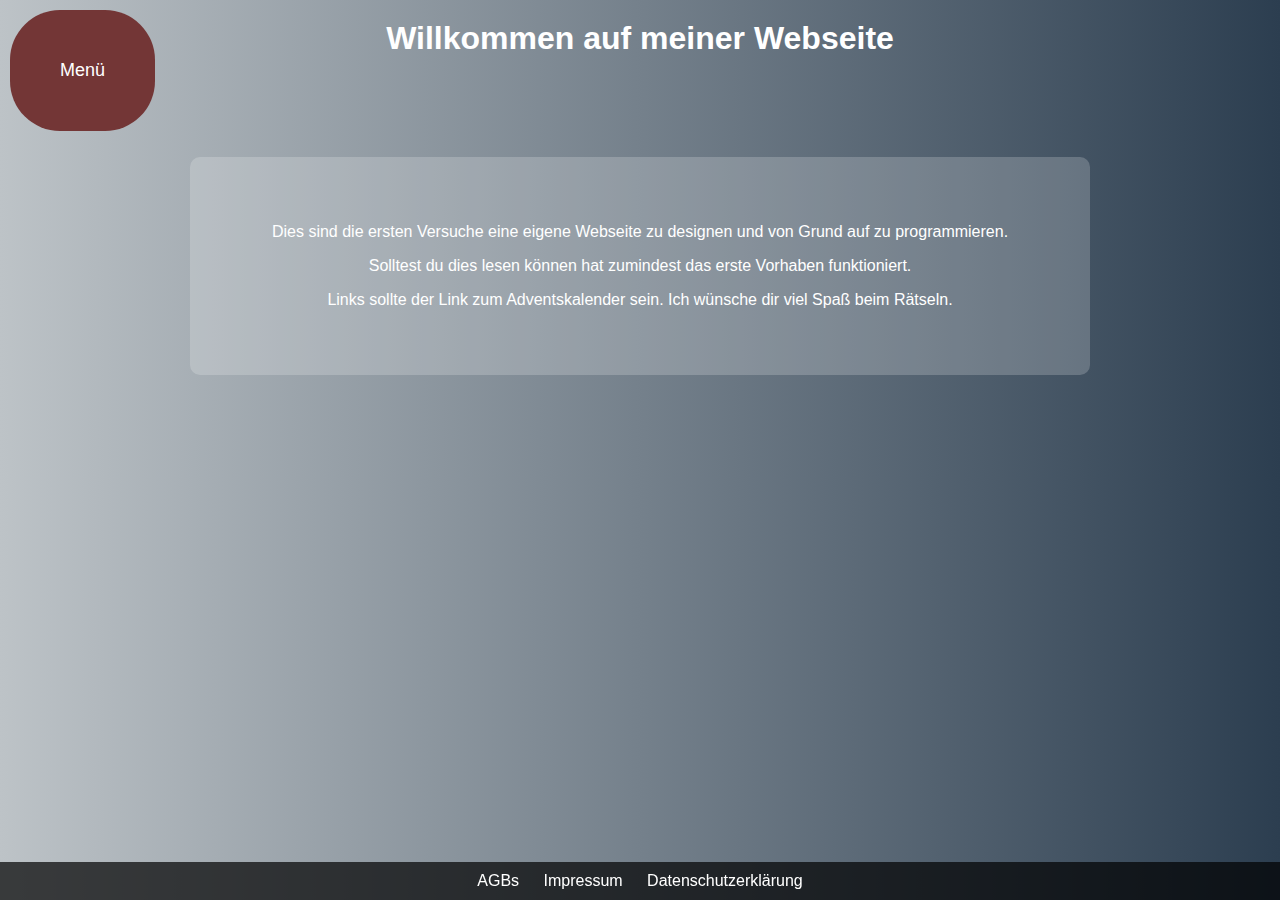
<file: index.html>
<!DOCTYPE html>
<html lang="en">
<head>
    <meta charset="UTF-8">
    <meta name="viewport" content="width=device-width, initial-scale=1.0">
    <title>Welcome to My Website</title>
    <link rel="stylesheet" href="style.css">
</head>
<body>
    <header>
        <h1>Willkommen auf meiner Webseite</h1>
    </header>
    <nav>
        <div class="dropdown">
            <button class="dropbtn">Menü</button>
            <div class="dropdown-content">
                <a href="#">Home</a>
                <a href="Adventskalender/adventskalender.html" class="advent-link">Adventskalender</a>
            </div>
        </div>
    </nav>
    <div class="info-box">
        <p>Dies sind die ersten Versuche eine eigene Webseite zu designen und von Grund auf zu programmieren.</p>
        <p>Solltest du dies lesen können hat zumindest das erste Vorhaben funktioniert.</p>
        <p>Links sollte der Link zum Adventskalender sein. Ich wünsche dir viel Spaß beim Rätseln.</p>
    </div>
    <footer>
        <a href="Recht/agbs.html" >AGBs</a>
        <a href="Recht/impressum.html" >Impressum</a>
        <a href="Recht/Datenschutzerklärung.html" >Datenschutzerklärung</a>
    </footer>
</body>
</html>
</file>
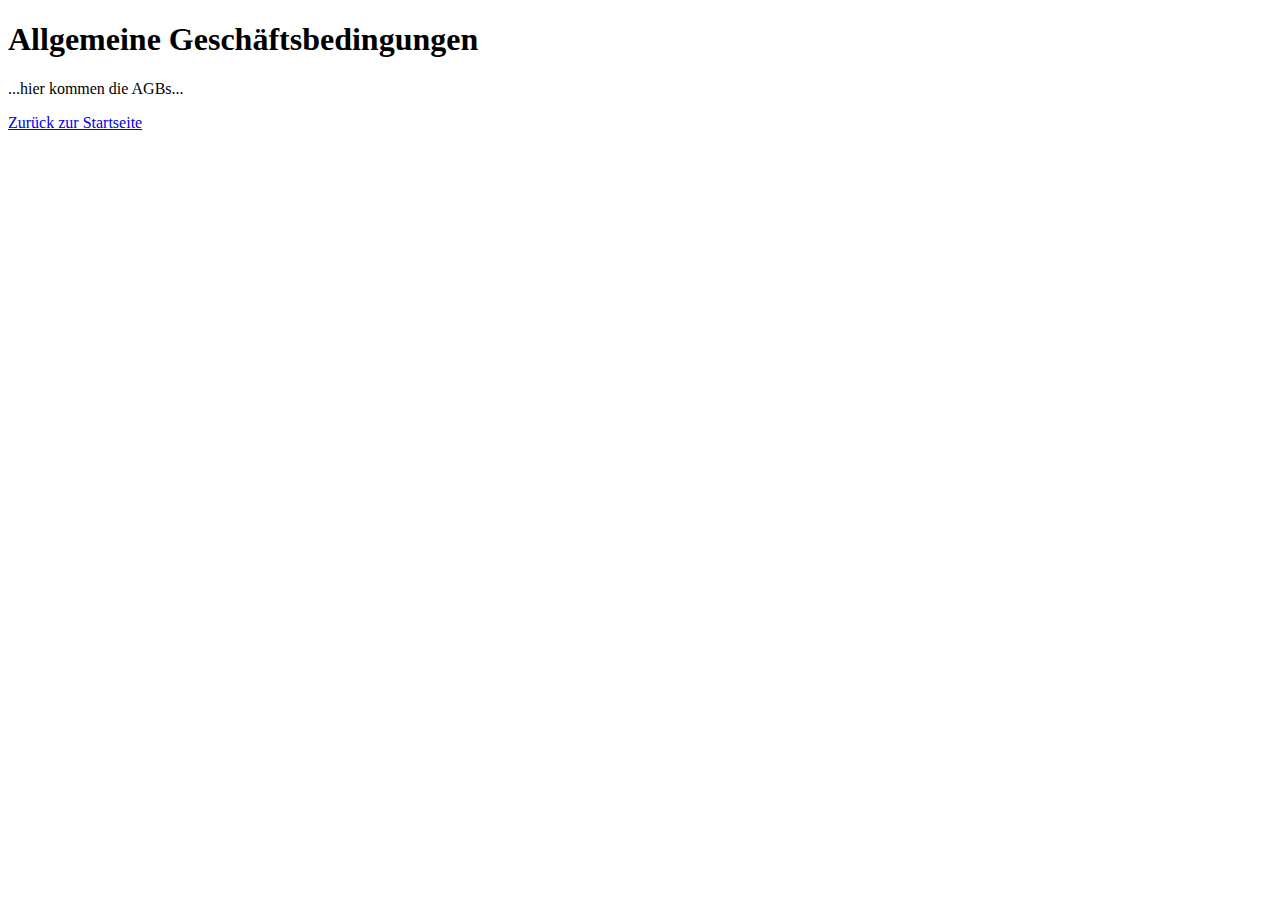
<file: agbs.html>
<!DOCTYPE html>
<html lang="de">
<head>
    <meta charset="UTF-8">
    <title>AGBs</title>
</head>
<body>
    <h1>Allgemeine Geschäftsbedingungen</h1>
    <p>...hier kommen die AGBs...</p>
    <a href="index.html">Zurück zur Startseite</a>
</body>
</html>
</file>
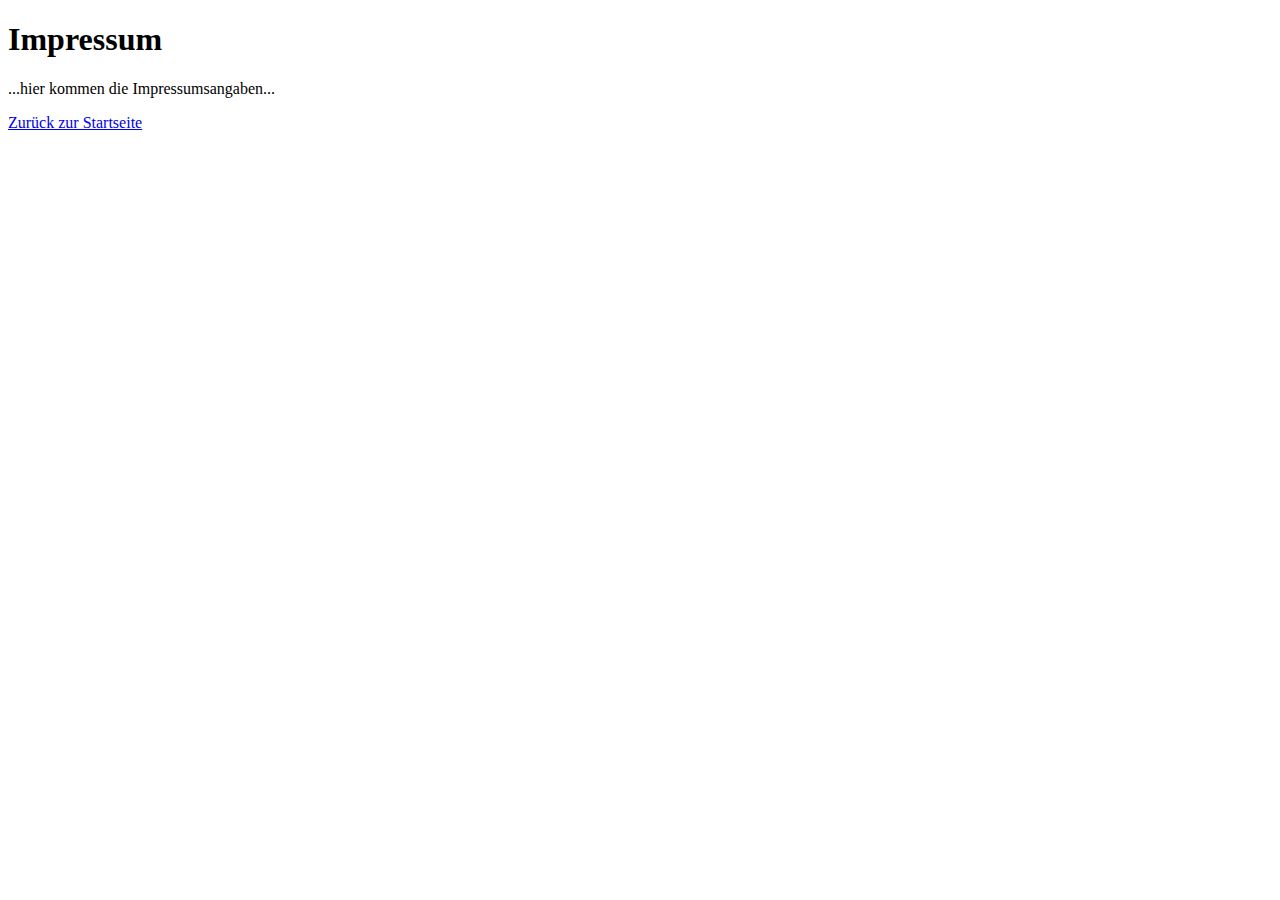
<file: impressum.html>
<!DOCTYPE html>
<html lang="de">
<head>
    <meta charset="UTF-8">
    <title>Impressum</title>
</head>
<body>
    <h1>Impressum</h1>
    <p>...hier kommen die Impressumsangaben...</p>
    <a href="index.html">Zurück zur Startseite</a>
</body>
</html>
</file>
<file: style.css>
body {
  font-family: Arial, sans-serif;
  background: linear-gradient(to right, #bdc3c7, #2c3e50);
  color: white;
  text-align: center;
  margin: 0;
  padding: 0;
}

header h1 {
  margin: 20px 0;
}

nav .dropdown {
  position: absolute;
  left: 10px; /* Links leicht weg vom Rand, statt Prozentangabe */
  top: 10px; /* Gleicher Abstand zum oberen Rand */
  /* transform entfernt, da nicht mehr benötigt */
}

nav .dropbtn {
  background-color: #733636;
  color: white;
  padding: 50px;
  font-size: 18px;
  border: none;
  cursor: pointer;
  border-radius: 50px; /* Runden Sie die Ecken ab */
  width: auto; /* Entfernen Sie die feste Breite */
}

nav .dropdown-content {
  display: none;
  position: absolute;
  background-color: #f9f9f9;
  width: auto; /* Entfernen Sie die feste Breite */
  min-width: 200px; /* Mindestbreite festlegen, um Inhalt anzuzeigen */
  box-shadow: 0px 8px 16px 0px rgba(0,0,0,0.2);
  z-index: 1;
  white-space: nowrap;
  overflow: hidden;
}

nav .dropdown-content a {
  color: black;
  padding: 12px 16px;
  text-decoration: none;
  display: block;
  white-space: nowrap;
  overflow: hidden;
  text-overflow: ellipsis;
}

nav .dropdown-content a:hover {
  background-color: #f1f1f1;
}

nav .dropdown:hover .dropdown-content {
  display: block;
}

nav .dropdown:hover .dropbtn {
  background-color: #733636;
  border-radius: 0; /* Entfernen Sie die abgerundeten Ecken */
}

.info-box {
  margin: 100px auto; /* Zentriert die Box horizontal */
  padding: 50px;
  max-width: 800px;
  background-color: rgba(255, 255, 255, 0.2);
  border-radius: 10px;
}

footer {
  position: fixed;
  left: 0;
  bottom: 0;
  width: 100%;
  background-color: rgba(0, 0, 0, 0.7);
  color: white;
  text-align: center;
  padding: 10px 0;
}

footer a {
  color: white;
  margin: 0 10px;
  text-decoration: none;
}

footer a:hover {
  text-decoration: underline;
}
</file>
